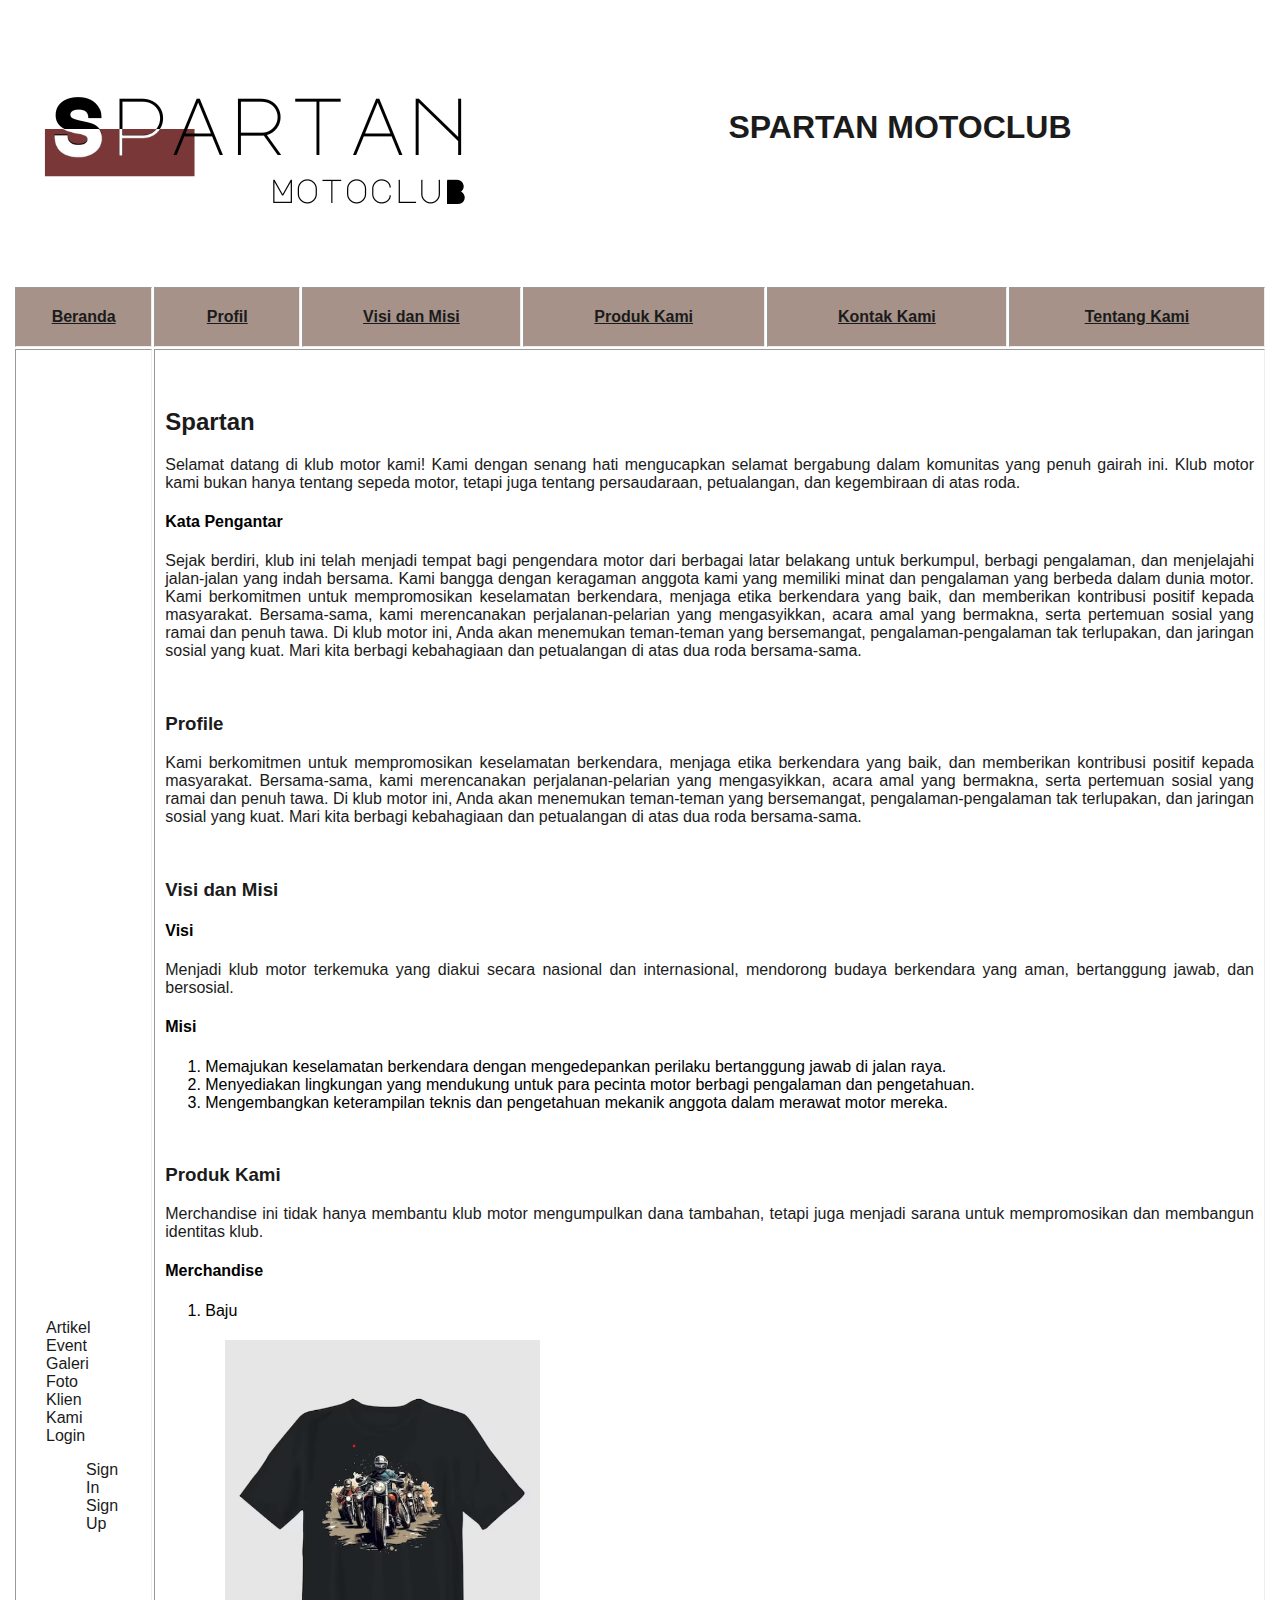
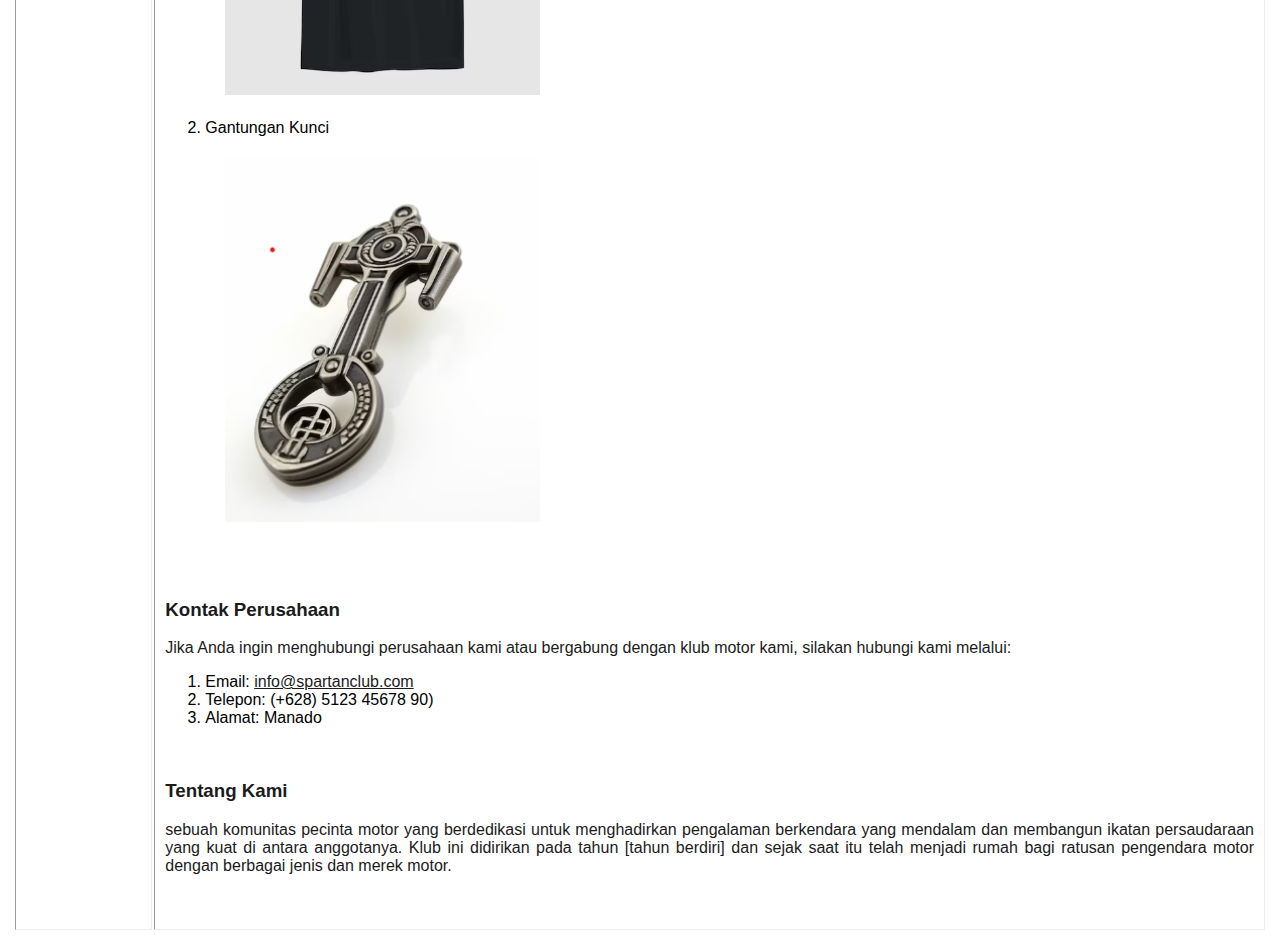
<file: index.html>
<!DOCTYPE html>
<html lang="en">

<head>
    <meta charset="UTF-8">
    <meta name="viewport" content="width=device-width, initial-scale=1.0">
    <meta name="author" content="Intan Duano">

    <link rel="stylesheet" type="text/css" href="css/style.css">
        <title>Spartan Motoclub</title>
</head>

<body>
    <table border="3" width="100%" class="container">
        <tr>
               <div class="container1">
                <img src="image/logo-spartan.png" alt="Image Description" class="image">
                <h1 class="text">Spartan Motoclub</p>
            </div>
        </tr>
        <tr>
            <th><a href="#beranda"><u>Beranda</u></th></a>
            <th><a href="#profile"><u>Profil</u></th></a>
            <th><a href="#visimisi"><u>Visi dan Misi</u></th></a>
            <th><a href="#produk"><u>Produk Kami</u></th></a>
            <th><a href="#kontak"><u>Kontak Kami</u></th></a>
            <th><a href="#about"><u>Tentang Kami</u></th></a>
        </tr>
        <tr>
            <td>
                <aside>
                    <li><a href="/sidebar/konten.html#artikel">Artikel</a></li>
                    <li><a href="/sidebar/konten.html#event">Event</a></li>
                    <li><a href="/sidebar/konten.html#galeri">Galeri Foto</a></li>
                    <li><a href="/sidebar/konten.html#klien">Klien Kami</a></li>
                    <li><a href="/sidebar/konten.html#login">Login</a></li>
                    <ul >
                        <li><a href="#">Sign In</a></li>
                        <li><a href="#">Sign Up</a></li>
                    </ul>
                </ul>
                </aside>
            </td>
            <td colspan="5" >
                <content class="container">
                    <div class="beranda" id="beranda">
                        <h2>Spartan</h2>
                        <p>Selamat datang di klub motor kami! Kami dengan senang hati mengucapkan selamat bergabung dalam komunitas yang penuh gairah ini. Klub motor kami bukan hanya tentang sepeda motor, tetapi juga tentang persaudaraan, petualangan, dan kegembiraan di atas roda.</p>
                    </div>
                    <div>
                        <h4>Kata Pengantar</h4>
                        <p>Sejak berdiri, klub ini telah menjadi tempat bagi pengendara motor dari berbagai latar belakang untuk berkumpul, berbagi pengalaman, dan menjelajahi jalan-jalan yang indah bersama. Kami bangga dengan keragaman anggota kami yang memiliki minat dan pengalaman yang berbeda dalam dunia motor.

Kami berkomitmen untuk mempromosikan keselamatan berkendara, menjaga etika berkendara yang baik, dan memberikan kontribusi positif kepada masyarakat. Bersama-sama, kami merencanakan perjalanan-pelarian yang mengasyikkan, acara amal yang bermakna, serta pertemuan sosial yang ramai dan penuh tawa.

Di klub motor ini, Anda akan menemukan teman-teman yang bersemangat, pengalaman-pengalaman tak terlupakan, dan jaringan sosial yang kuat. Mari kita berbagi kebahagiaan dan petualangan di atas dua roda bersama-sama.</p>
                    </div>
                </content>

                <content class="container" id="profile">
                    <div class="profile" >
                        <h3>Profile</h3>
                        <p>Kami berkomitmen untuk mempromosikan keselamatan berkendara, menjaga etika berkendara yang baik, dan memberikan kontribusi positif kepada masyarakat. Bersama-sama, kami merencanakan perjalanan-pelarian yang mengasyikkan, acara amal yang bermakna, serta pertemuan sosial yang ramai dan penuh tawa.
                            Di klub motor ini, Anda akan menemukan teman-teman yang bersemangat, pengalaman-pengalaman tak terlupakan, dan jaringan sosial yang kuat. Mari kita berbagi kebahagiaan dan petualangan di atas dua roda bersama-sama.</p>
                    </div>
                </content>

                <content class="container" id="visimisi">
                    <div class="visimisi" >
                        <h3>Visi dan Misi</h3>
                        <h4>Visi</h4>
                        <p>Menjadi klub motor terkemuka yang diakui secara nasional dan internasional, mendorong budaya berkendara yang aman, bertanggung jawab, dan bersosial.</p>
                   <h4>Misi</h4>
                   <ol>
                        <li>Memajukan keselamatan berkendara dengan mengedepankan perilaku bertanggung jawab di jalan raya.</li>
                        <li>Menyediakan lingkungan yang mendukung untuk para pecinta motor berbagi pengalaman dan pengetahuan.</li>
                        <li>Mengembangkan keterampilan teknis dan pengetahuan mekanik anggota dalam merawat motor mereka.</li>
                    </ol>
                    </div>
                </content>

                <content class="container" id="produk">
                    <div class="produk" >
                        <h3>Produk Kami</h3>
                        <p> Merchandise ini tidak hanya membantu klub motor mengumpulkan dana tambahan, tetapi juga menjadi sarana untuk mempromosikan dan membangun identitas klub.</p>
                        <h4>Merchandise</h4>
                   <ol>
                        <li>Baju</li>
                        <img src="image/merch-baju.png" alt="Baju" class="merch">
                        <li>Gantungan Kunci</li>
                        <img src="image/merch-gantungan.png" alt="Gantungan Kunci" class="merch">
                    </ol>
                    </div>
                </content>

                <content class="container" id="kontak">
                    <div class="kontak" >
                        <h3>Kontak Perusahaan</h3>
                        <p>Jika Anda ingin menghubungi perusahaan kami atau bergabung dengan klub motor kami, silakan hubungi kami melalui:</p>
                   <ol>
                        <li>Email: <a href="info@spartanclub.com"><u>info@spartanclub.com</u></a></li>
                        <li>Telepon: (+628) 5123 45678 90)</li>
                        <li>Alamat: Manado</li>
                    </ol>
                    </div>
                </content>

                <content class="container" id="about">
                    <div class="about" >
                        <h3>Tentang Kami</h3>
                        <p>sebuah komunitas pecinta motor yang berdedikasi untuk menghadirkan pengalaman berkendara yang mendalam dan membangun ikatan persaudaraan yang kuat di antara anggotanya. Klub ini didirikan pada tahun [tahun berdiri] dan sejak saat itu telah menjadi rumah bagi ratusan pengendara motor dengan berbagai jenis dan merek motor.</p>
                    </div>
                </content>
            </td>
            
        </tr>
    
    </table>
</div>
    <script src="script.js"></script>
</body>
</html>
</file>
<file: css/style.css>
body {
    font-family: Verdana, Geneva, Tahoma, sans-serif;
}

ul, aside, a {
    list-style-type: none;
    text-decoration: none !important;
    padding-bottom: 10px;
}

th {
    background-color: #a69288;
    color: white;
}

p {
    text-align: justify;
}

h1, p, h2, h3, a{
    color: rgb(27, 27, 27);
}

aside {
    padding: 20px;
    position: relative;
}

.img-fluid{
    display: flex;
        align-items: center;
        justify-content: center;
        height: 35vh;
        
}

.logo {
    align-items: center;
    text-align: center;
    margin: 20px;
}

.container {
    max-width: 2000px;
        /* Adjust the maximum width as needed */
        margin: 0 auto;
        /* Center the container horizontally */
        padding: 5px;
        /* Add padding to the container */
        box-sizing: border-box;
        border: 0;
}

th, td, td{
    padding: 10px;
    padding-top: 20px;
    padding-bottom: 20px;
}

 .container1 {
     display: flex;
     align-items: center;
     /* Vertically center items */
     justify-content: center;
     /* Horizontally center items */
     height: 30vh;
     /* Center content within the viewport */
     text-align: center;
     /* Center text inside the container */
 }

 .text {
    text-transform: uppercase;
     flex-grow: 1;
     /* Allow text to grow and fill available space */
 }

 .image {
     margin-right: 20px;
     /* Add space between text and image */
 }

.merch{
    width: 30%;
    padding: 20px;
}

.article-container {
    background-color: #f7f7f7;
    border: 1px solid #ddd;
    border-radius: 5px;
    padding: 20px;
    margin: 20px auto;
    max-width: 800px;
    box-shadow: 0px 0px 10px rgba(0, 0, 0, 0.1);
    align-items: center;
}

.article-title {
    font-size: 24px;
    font-weight:400;
    margin-bottom: 10px;
}

.article-text {
    font-size: 16px;
    line-height: 1.5;
    display: -webkit-box;
    -webkit-line-clamp: 6; 
    -webkit-box-orient: vertical;
    overflow: hidden;
}

.galeri {
    width: 10;
    padding: 20px;
}
</file>
